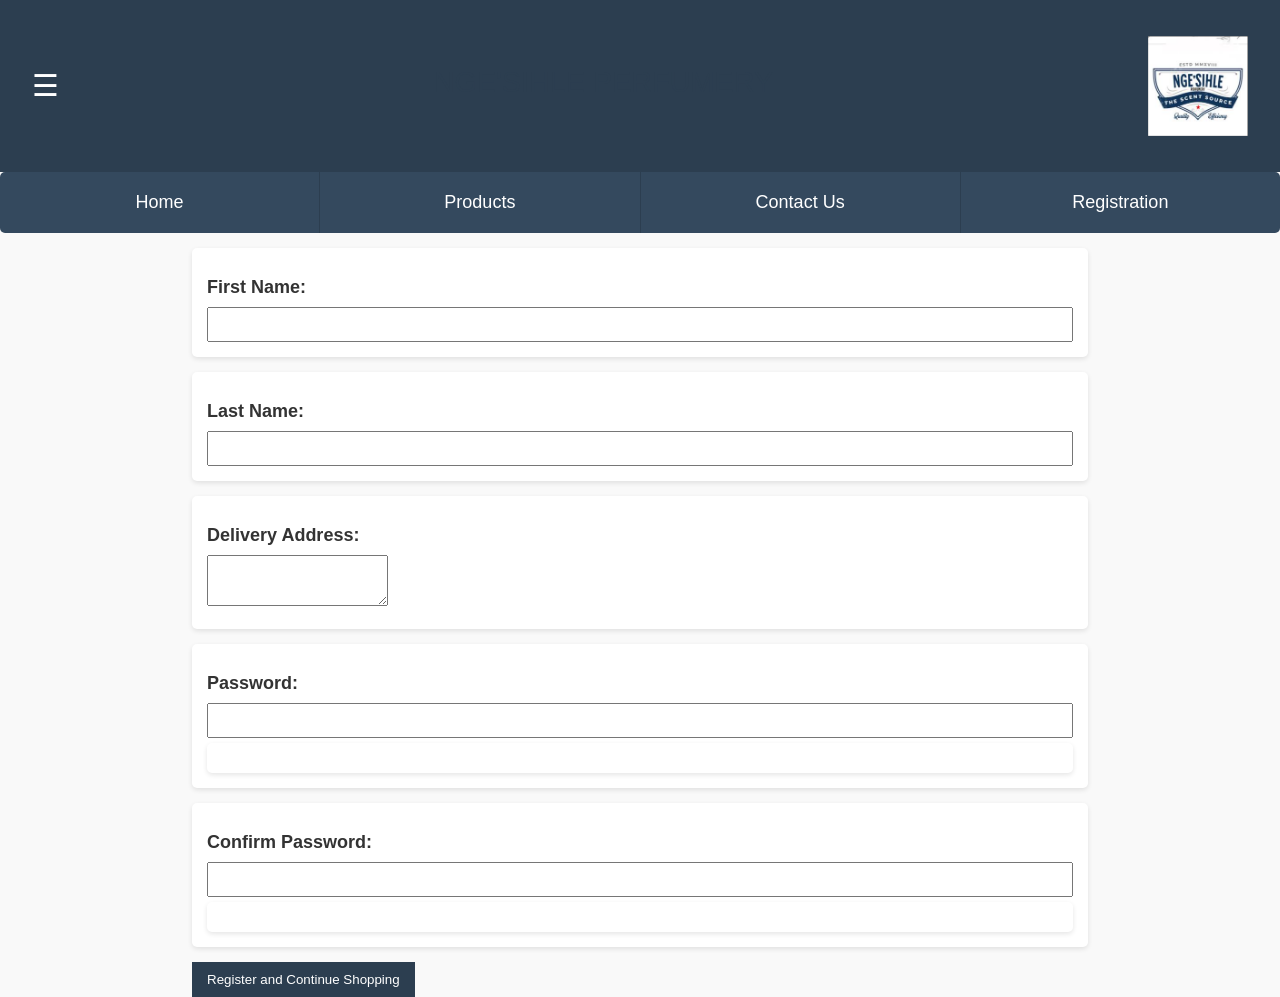
<file: Nge'Sihle Perfumery/clientRegistrationForm.html>
<!DOCTYPE html>
<html lang="en">
<head>
    <meta charset="UTF-8">
    <meta name="viewport" content="width=device-width, initial-scale=1.0">
    <title>Home - NGE'SIHLE PERFUMERY</title>
    <link rel="stylesheet" href="StyleSheet/style.css"> 
    <link rel="icon" href="images/favicon.ico" type="image/x-icon">
</head>
<body>
    <header>
        <span class="burger-icon">&#9776;</span>
        <h1>NGE'SIHLE PERFUMERY</h1>
        <div class="image">
            <img src="images/ngesihle1.png" alt="business logo">
        </div>
    </header>

    <nav class="nav-bar">
        <ul>
            <li><a href="index.html">Home</a></li>
            <li><a href="products.html">Products</a></li>
            <li><a href="contacts.html">Contact Us</a></li>
            <li><a href="clientRegistrationForm.html">Registration</a></li>
        </ul>
    </nav>
<form id="registrationForm" action="products.html" method="GET">
        <div class="form-group">
            <label for="firstName">First Name:</label>
            <input type="text" id="firstName" name="firstName" required>
        </div>
        
        <div class="form-group">
            <label for="lastName">Last Name:</label>
            <input type="text" id="lastName" name="lastName" required>
        </div>
        
        <div class="form-group">
            <label for="deliveryAddress">Delivery Address:</label>
            <textarea id="deliveryAddress" name="deliveryAddress" rows="3" required></textarea>
        </div>
        
        <div class="form-group">
            <label for="password">Password:</label>
            <input type="password" id="password" name="password" required>
            <div id="passwordError" class="error"></div>
        </div>
        
        <div class="form-group">
            <label for="confirmPassword">Confirm Password:</label>
            <input type="password" id="confirmPassword" name="confirmPassword" required>
            <div id="confirmError" class="error"></div>
        </div>
        
        <button type="submit">Register and Continue Shopping</button>
    </form>
    <script src="ngesihle.js"></script>
</body>
</html>
</file>
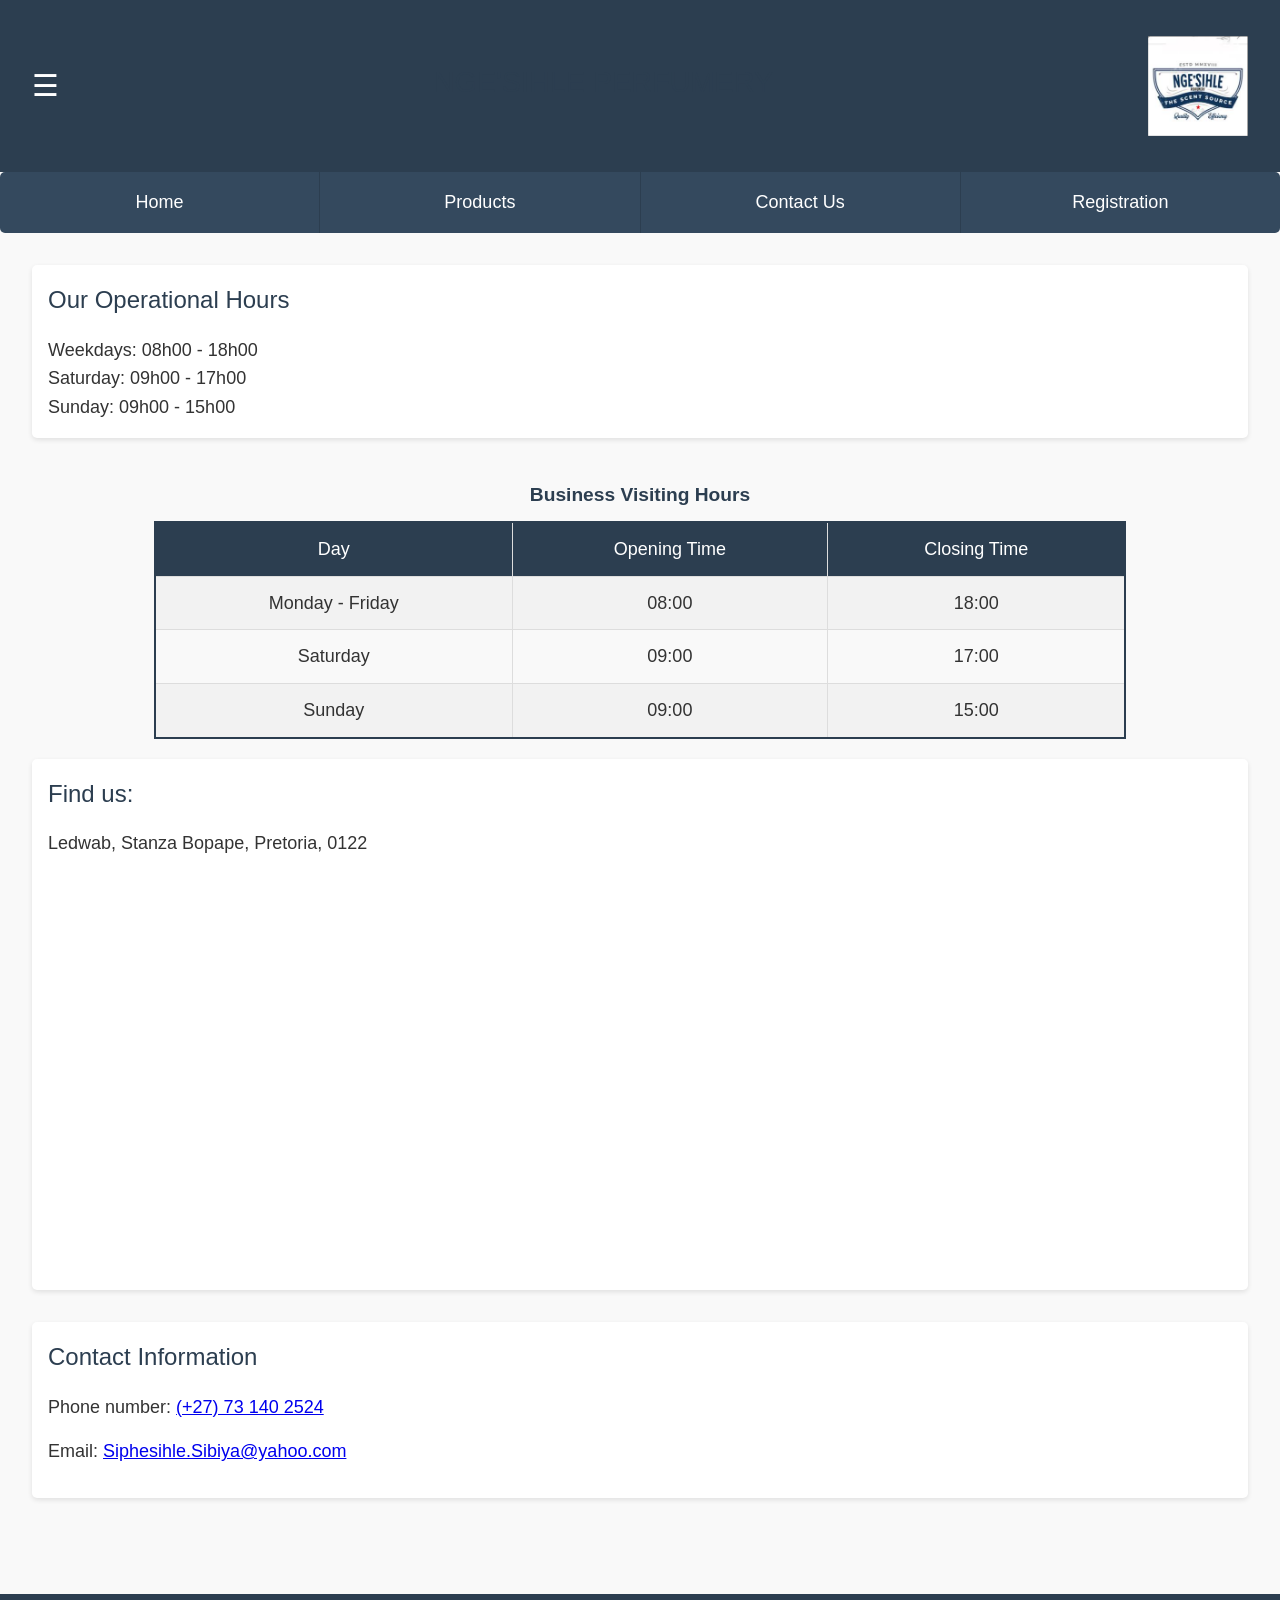
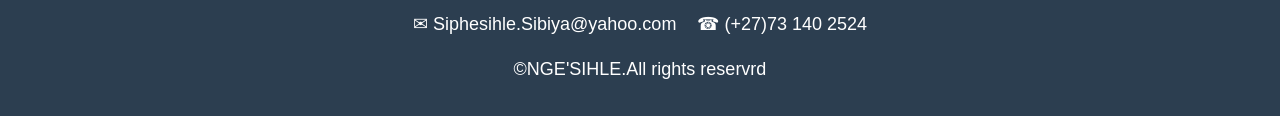
<file: Nge'Sihle Perfumery/contacts.html>
<!DOCTYPE html>
<html lang="en">
<head>
    <meta charset="UTF-8">
    <meta name="viewport" content="width=device-width, initial-scale=1.0">
    <title>Contact Us - NGE'SIHLE PERFUMERY</title>
    <link rel="stylesheet" href="StyleSheet/style.css">
    <link rel="icon" href="images/favicon.ico" type="x-icon">
</head>
<body>

    <header>
        <span class="burger-icon">&#9776;</span>
        <h1>NGE'SIHLE PERFUMERY</h1>
        <div class="image">
            <img src="images/ngesihle1.png" alt="business logo">
        </div>
    </header>

    <nav class="nav-bar">
        <ul>
            <li><a href="index.html">Home</a></li>
            <li><a href="products.html">Products</a></li>
            <li><a href="contacts.html">Contact Us</a></li>
            <li><a href="clientRegistrationForm.html">Registration</a></li>
        </ul>
    </nav>

    <div class="mobile-view">
        <main id="Contact">
            <!-- Section elements added to group content -->
            <section class="contact-hours">
                <h3>Our Operational Hours</h3>
                <ul>
                    <li>Weekdays: 08h00 - 18h00</li> 
                    <li>Saturday: 09h00 - 17h00</li>
                    <li>Sunday: 09h00 - 15h00</li>
                </ul>
            </section>

            <div class="desktop">
                <table>
                    <caption>Business Visiting Hours</caption>
                    <thead>
                        <tr>
                            <th>Day</th>
                            <th>Opening Time</th>
                            <th>Closing Time</th>
                        </tr>
                    </thead>
                    <tbody>
                        <tr>
                            <td>Monday - Friday</td>
                            <td>08:00</td>
                            <td>18:00</td>
                        </tr>
                        <tr>
                            <td>Saturday</td>
                            <td>09:00</td>
                            <td>17:00</td>
                        </tr>
                        <tr>
                            <td>Sunday</td>
                            <td>09:00</td>
                            <td>15:00</td>
                        </tr>
                    </tbody>
                </table>
            </div>
            
            <section class="location">
                <h3>Find us:</h3>
                <p>Ledwab, Stanza Bopape, Pretoria, 0122</p>
                <div class="map-container">
                    <iframe
                        style="border:0"
                        loading="lazy"
                        allowfullscreen=""
                        referrerpolicy="no-referrer-when-downgrade"
                        src="https://www.google.com/maps/place/Mamelodi+Square/@-25.7047742,28.3928562,17z/data=!4m9!1m2!10m1!1e1!3m5!1s0x1e955f354a410bad:0x3458087ec5846b25!8m2!3d-25.7047742!4d28.3928562!16s%2Fg%2F11p18cyl35?entry=ttu&g_ep=EgoyMDI1MDYwNC4wIKXMDSoASAFQAw%3D%3D">
                    </iframe>
                </div>
            </section>
            
            <section class="contact-info">
                <h3>Contact Information</h3>
                <p>Phone number: <a href="tel:+27731402524">(+27) 73 140 2524</a></p>
                <p>Email: <a href="mailto:Siphesihle.Sibiya@yahoo.com">Siphesihle.Sibiya@yahoo.com</a></p>
                <h4 class="mobile">Call us now: <a href="tel:+27731402524">(+27) 73 140 2524</a></h4>
            </section>
        </main>
    </div>

    <footer>
        <a href="mailto:Siphesihle.Sibiya@yahoo.com">&#9993; Siphesihle.Sibiya@yahoo.com</a>
        <a href="tel:+27731402524">&#9742; (+27)73 140 2524</a>
        <p id="copyright">&copy;NGE'SIHLE.All rights reservrd</p>
    </footer>
</body>
</html>
</file>
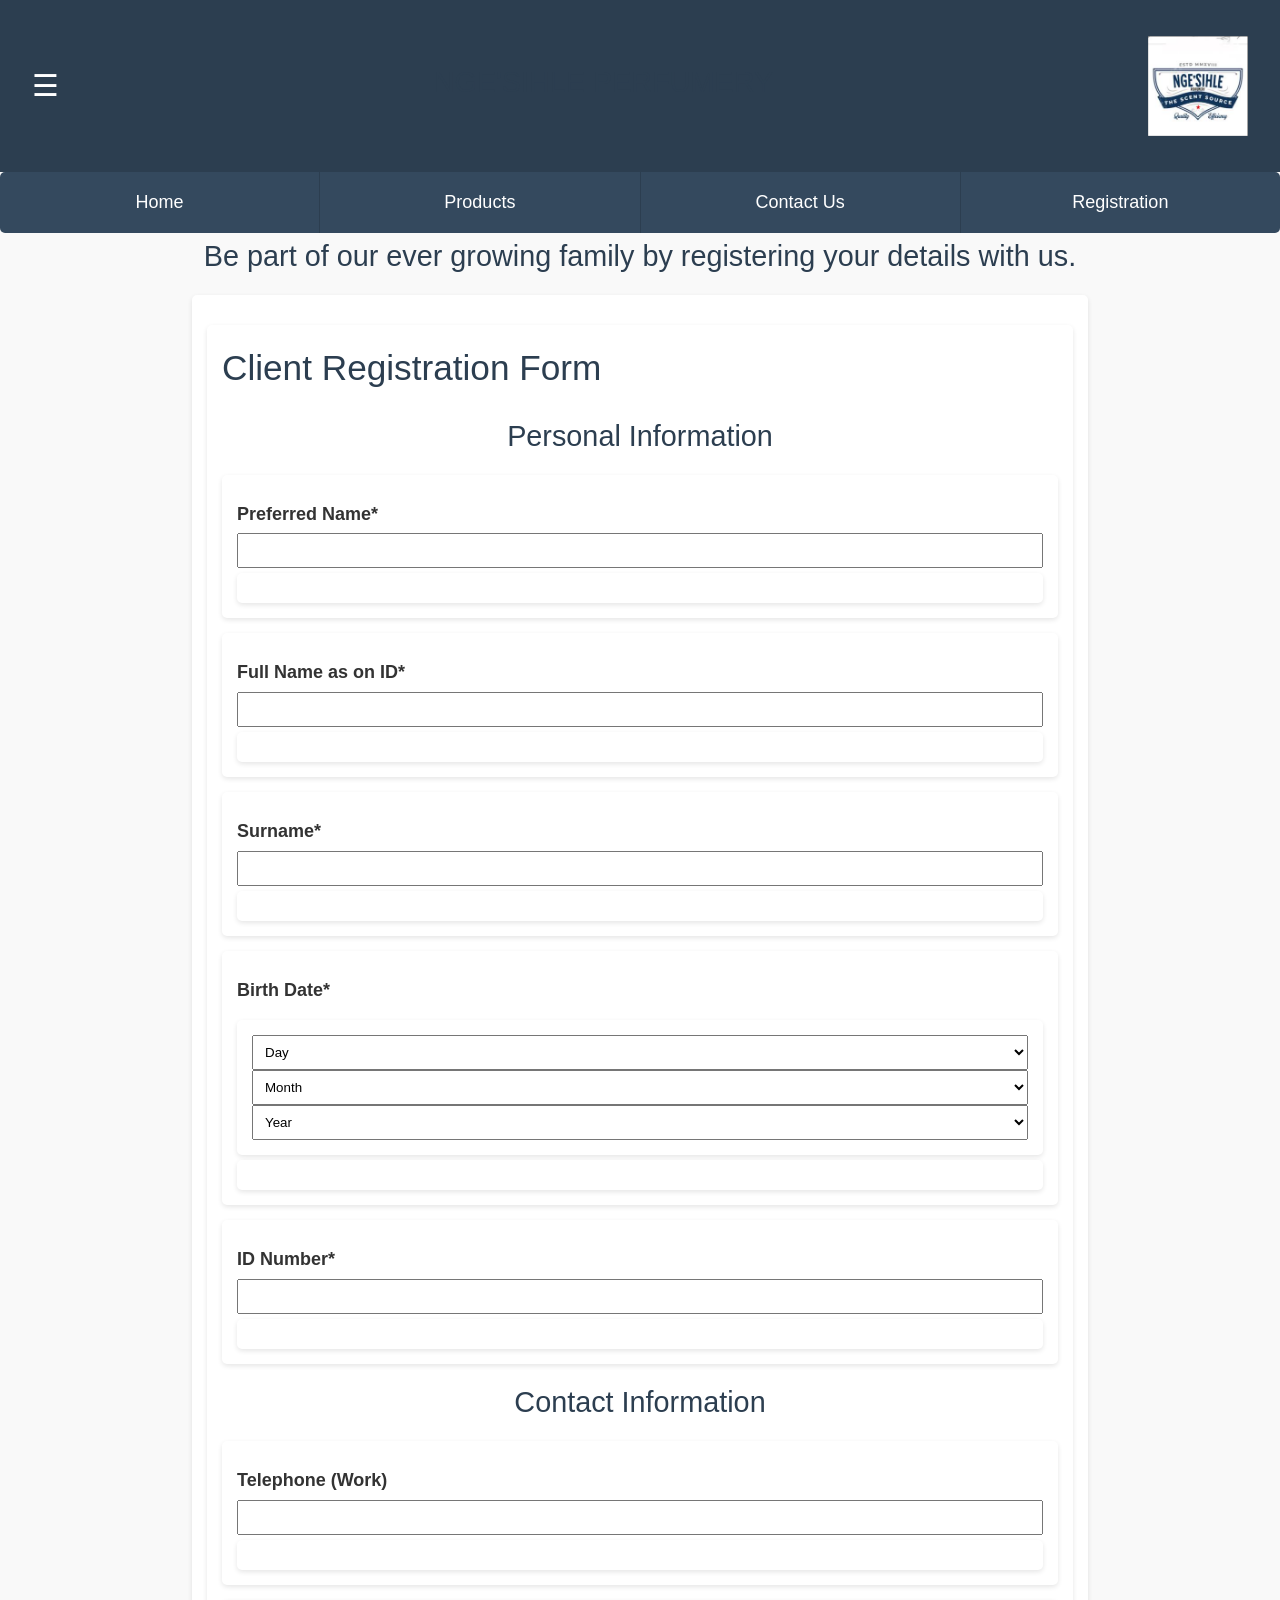
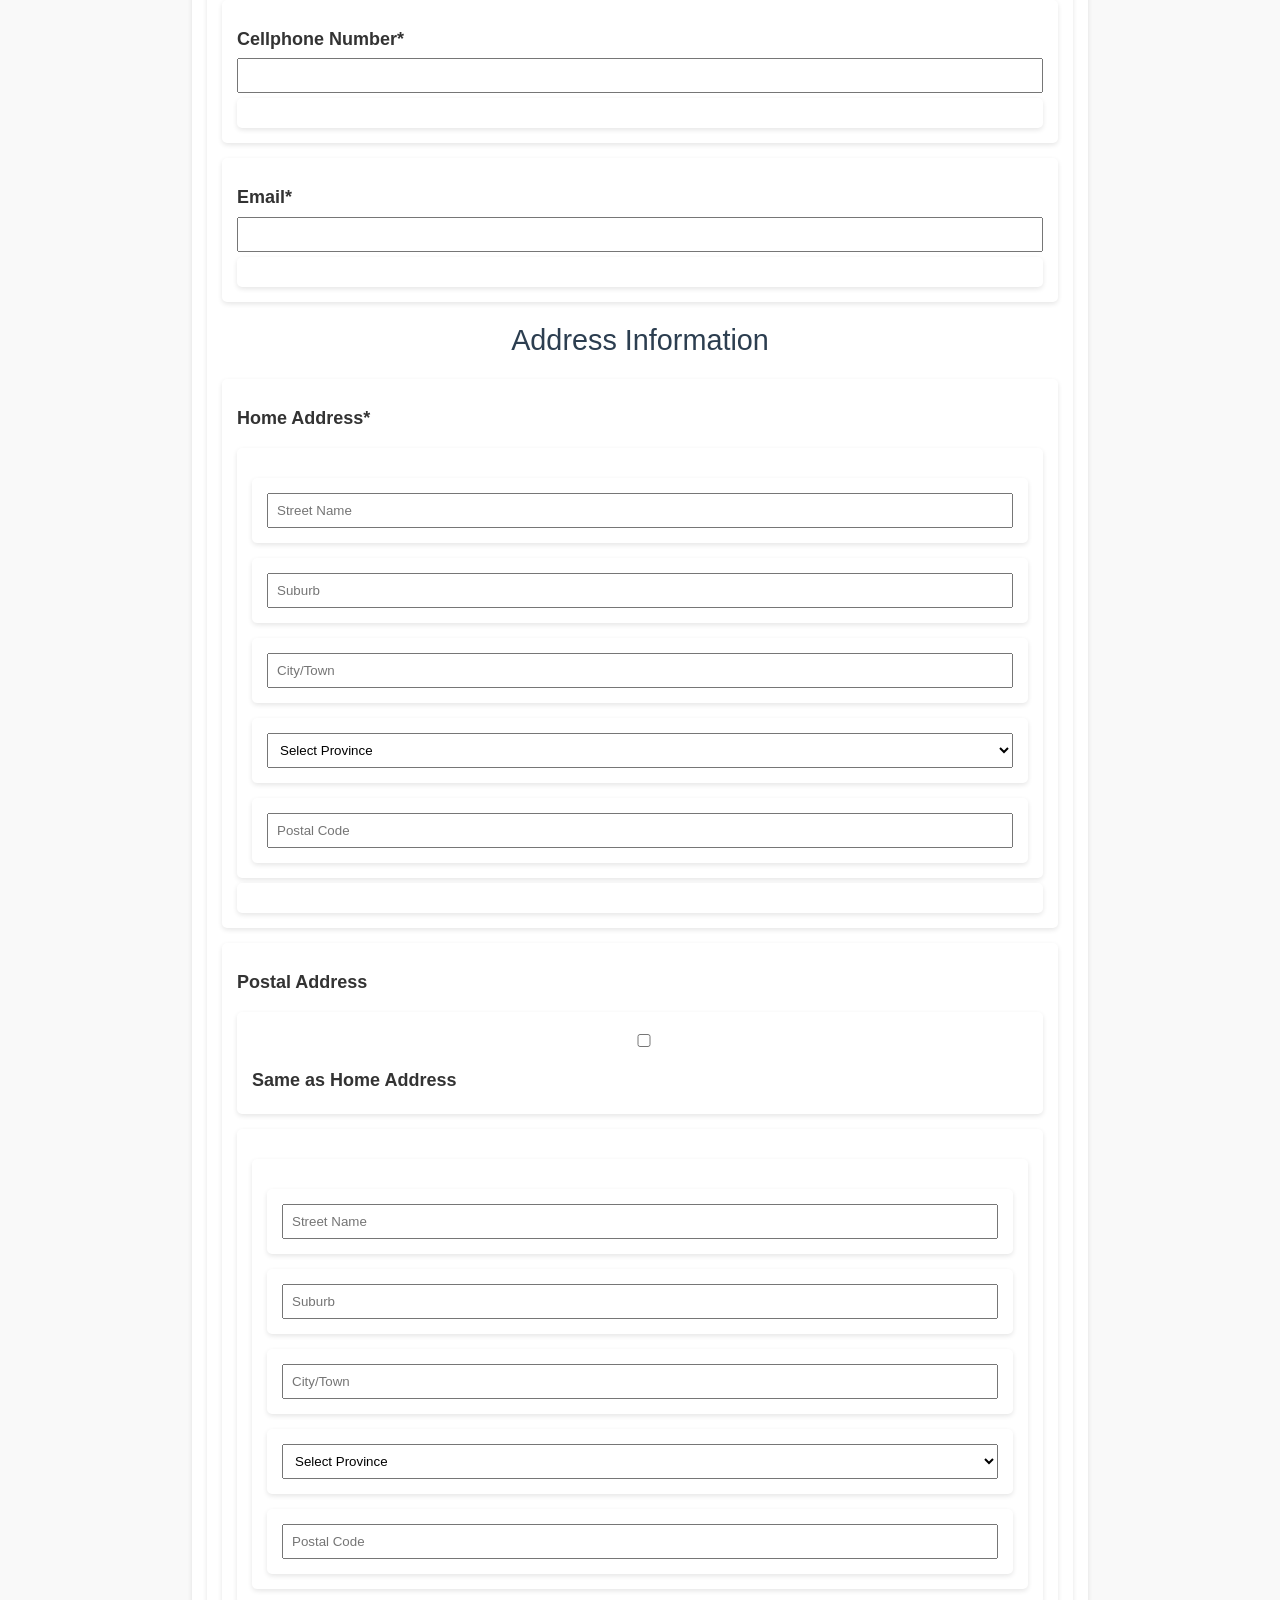
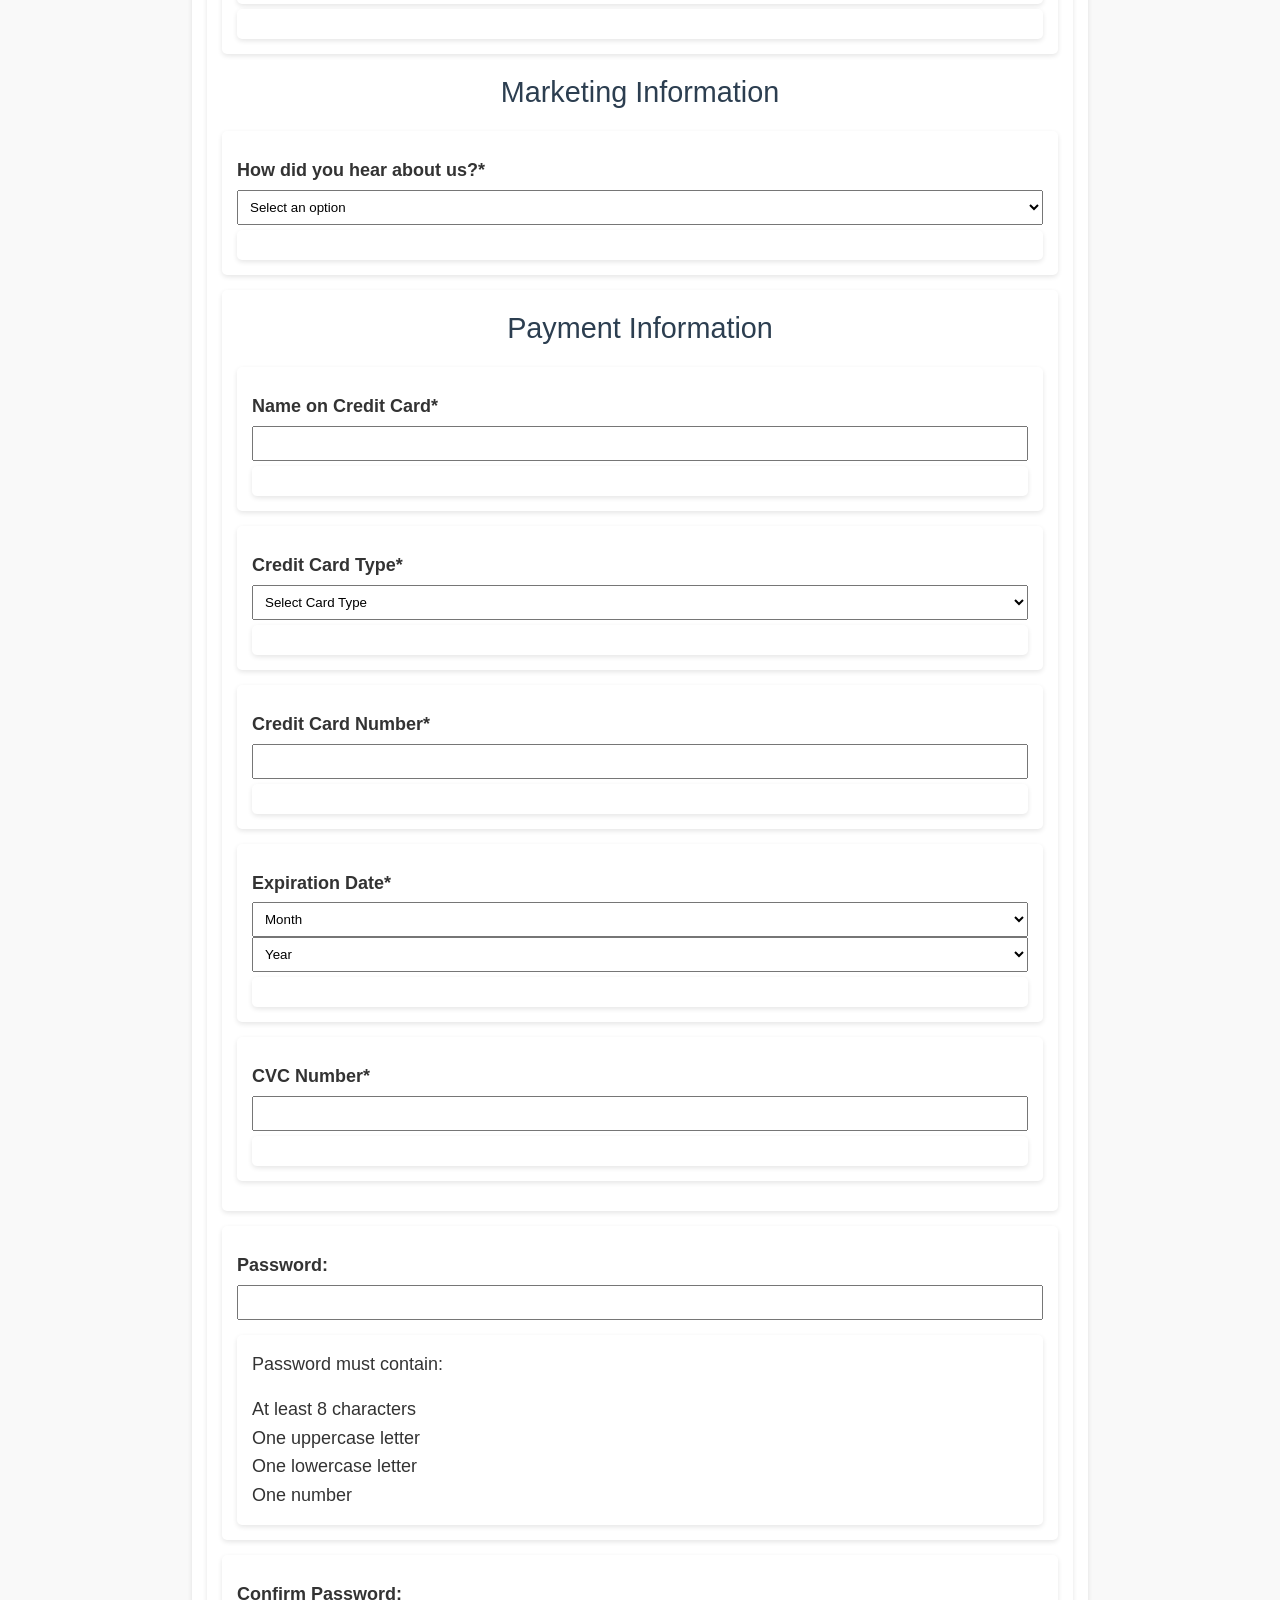
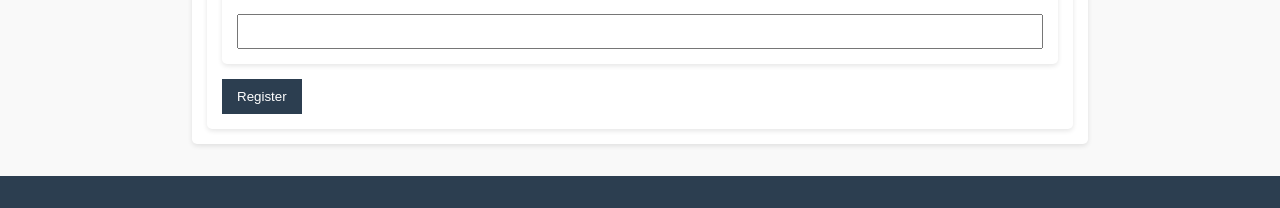
<file: Nge'Sihle Perfumery/register.html>
<!DOCTYPE html>
<html lang="en">
<head>
    <meta charset="UTF-8">
    <meta name="viewport" content="width=device-width, initial-scale=1.0">
    <title>Home - NGE'SIHLE PERFUMERY</title>
    <link rel="stylesheet" href="StyleSheet/style.css"> 
    <link rel="icon" href="images/favicon.ico" type="image/x-icon">
    <script src="regerstration.js"></script>
</head>
<body>
    <header>
        <span class="burger-icon">&#9776;</span>
        <h1>NGE'SIHLE PERFUMERY</h1>
        <div class="image">
            <img src="images/ngesihle1.png" alt="business logo">
        </div>
    </header>

    <nav class="nav-bar">
        <ul>
            <li><a href="index.html">Home</a></li>
            <li><a href="products.html">Products</a></li>
            <li><a href="contacts.html">Contact Us</a></li>
            <li><a href="clientRegistrationForm.html">Registration</a></li>
        </ul>
    </nav>
    </header>
    <div class="form">
    <form>
        <h2>Be part of our ever growing family by registering your details with us.</h2>
        <div class="body">
            <div class="container">
        <h1>Client Registration Form</h1>
        <form id="registrationForm" novalidate>
            <!-- Personal Information Section -->
            <h2>Personal Information</h2>
            
            <div class="form-group">
                <label for="preferredName">Preferred Name*</label>
                <input type="text" id="preferredName" name="preferredName" required>
                <div class="error" id="preferredNameError"></div>
            </div>
            
            <div class="form-group">
                <label for="fullName">Full Name as on ID*</label>
                <input type="text" id="fullName" name="fullName" required>
                <div class="error" id="fullNameError"></div>
            </div>
            
            <div class="form-group">
                <label for="surname">Surname*</label>
                <input type="text" id="surname" name="surname" required>
                <div class="error" id="surnameError"></div>
            </div>
            
            <div class="form-group">
                <label for="birthDate">Birth Date*</label>
                <div class="birth-date">
                    <select id="birthDay" name="birthDay" required>
                        <option value="">Day</option>
                        <!-- Days 1-31 -->
                        <script>
                            for(let i = 1; i <= 31; i++) {
                                document.write(`<option value="${i}">${i}</option>`);
                            }
                        </script>
                    </select>
                    
                    <select id="birthMonth" name="birthMonth" required>
                        <option value="">Month</option>
                        <option value="1">January</option>
                        <option value="2">February</option>
                        <option value="3">March</option>
                        <option value="4">April</option>
                        <option value="5">May</option>
                        <option value="6">June</option>
                        <option value="7">July</option>
                        <option value="8">August</option>
                        <option value="9">September</option>
                        <option value="10">October</option>
                        <option value="11">November</option>
                        <option value="12">December</option>
                    </select>
                    
                    <select id="birthYear" name="birthYear" required>
                        <option value="">Year</option>
                        <!-- Years from 1900 to current year - 18 -->
                        <script>
                            const currentYear = new Date().getFullYear();
                            for(let i = currentYear - 18; i >= 1900; i--) {
                                document.write(`<option value="${i}">${i}</option>`);
                            }
                        </script>
                    </select>
                </div>
                <div class="error" id="birthDateError"></div>
            </div>
            
            <div class="form-group">
                <label for="idNumber">ID Number*</label>
                <input type="text" id="idNumber" name="idNumber" required pattern="[0-9]{13}">
                <div class="error" id="idNumberError"></div>
            </div>
            
            <!-- Contact Information Section -->
            <h2>Contact Information</h2>
            
            <div class="form-group">
                <label for="telephoneWork">Telephone (Work)</label>
                <input type="tel" id="telephoneWork" name="telephoneWork" pattern="[0-9]{10}">
                <div class="error" id="telephoneWorkError"></div>
            </div>
            
            <div class="form-group">
                <label for="cellphone">Cellphone Number*</label>
                <input type="tel" id="cellphone" name="cellphone" required pattern="[0-9]{10}">
                <div class="error" id="cellphoneError"></div>
            </div>
            
            <div class="form-group">
                <label for="email">Email*</label>
                <input type="email" id="email" name="email" required>
                <div class="error" id="emailError"></div>
            </div>
            
            <!-- Address Information Section -->
            <h2>Address Information</h2>
            
            <div class="form-group">
                <label>Home Address*</label>
                <div class="address-group">
                    <div>
                        <input type="text" id="street" name="street" placeholder="Street Name" required>
                    </div>
                    <div>
                        <input type="text" id="suburb" name="suburb" placeholder="Suburb" required>
                    </div>
                    <div>
                        <input type="text" id="city" name="city" placeholder="City/Town" required>
                    </div>
                    <div>
                        <select id="province" name="province" required>
                            <option value="">Select Province</option>
                            <option value="EC">Eastern Cape</option>
                            <option value="FS">Free State</option>
                            <option value="GP">Gauteng</option>
                            <option value="KZN">KwaZulu-Natal</option>
                            <option value="LP">Limpopo</option>
                            <option value="MP">Mpumalanga</option>
                            <option value="NC">Northern Cape</option>
                            <option value="NW">North West</option>
                            <option value="WC">Western Cape</option>
                        </select>
                    </div>
                    <div>
                        <input type="text" id="postalCode" name="postalCode" placeholder="Postal Code" required pattern="[0-9]{4}">
                    </div>
                </div>
                <div class="error" id="addressError"></div>
            </div>
            
            <div class="form-group">
                <label>Postal Address</label>
                <div class="copy-address">
                    <input type="checkbox" id="sameAsHome" name="sameAsHome">
                    <label for="sameAsHome">Same as Home Address</label>
                </div>
                
                <div id="postalAddressFields">
                    <div class="address-group">
                        <div>
                            <input type="text" id="postalStreet" name="postalStreet" placeholder="Street Name">
                        </div>
                        <div>
                            <input type="text" id="postalSuburb" name="postalSuburb" placeholder="Suburb">
                        </div>
                        <div>
                            <input type="text" id="postalCity" name="postalCity" placeholder="City/Town">
                        </div>
                        <div>
                            <select id="postalProvince" name="postalProvince">
                                <option value="">Select Province</option>
                                <option value="EC">Eastern Cape</option>
                                <option value="FS">Free State</option>
                                <option value="GP">Gauteng</option>
                                <option value="KZN">KwaZulu-Natal</option>
                                <option value="LP">Limpopo</option>
                                <option value="MP">Mpumalanga</option>
                                <option value="NC">Northern Cape</option>
                                <option value="NW">North West</option>
                                <option value="WC">Western Cape</option>
                            </select>
                        </div>
                        <div>
                            <input type="text" id="postalPostalCode" name="postalPostalCode" placeholder="Postal Code" pattern="[0-9]{4}">
                        </div>
                    </div>
                </div>
                <div class="error" id="postalAddressError"></div>
            </div>
            
            <!-- Marketing Information Section -->
            <h2>Marketing Information</h2>
            
            <div class="form-group">
                <label for="hearAbout">How did you hear about us?*</label>
                <select id="hearAbout" name="hearAbout" required>
                    <option value="">Select an option</option>
                    <option value="wordOfMouth">Word of Mouth</option>
                    <option value="internetSearch">Internet Search</option>
                    <option value="socialMedia">Social Media</option>
                    <option value="advertising">Advertising</option>
                    <option value="other">Other</option>
                </select>
                <div class="error" id="hearAboutError"></div>
            </div>
            
            <!-- Payment Information Section -->
            <div class="credit-card">
                <h2>Payment Information</h2>
                
                <div class="form-group">
                    <label for="cardName">Name on Credit Card*</label>
                    <input type="text" id="cardName" name="cardName" required>
                    <div class="error" id="cardNameError"></div>
                </div>
                
                <div class="form-group">
                    <label for="cardType">Credit Card Type*</label>
                    <select id="cardType" name="cardType" required>
                        <option value="">Select Card Type</option>
                        <option value="visa">Visa</option>
                        <option value="mastercard">MasterCard</option>
                        <option value="amex">American Express</option>
                        <option value="discover">Discover</option>
                    </select>
                    <div class="error" id="cardTypeError"></div>
                </div>
                
                <div class="form-group">
                    <label for="cardNumber">Credit Card Number*</label>
                    <input type="text" id="cardNumber" name="cardNumber" required pattern="[0-9]{13,16}">
                    <div class="error" id="cardNumberError"></div>
                </div>
                
                <div class="form-group">
                    <label>Expiration Date*</label>
                    <select id="expMonth" name="expMonth" required>
                        <option value="">Month</option>
                        <option value="1">01 - January</option>
                        <option value="2">02 - February</option>
                        <option value="3">03 - March</option>
                        <option value="4">04 - April</option>
                        <option value="5">05 - May</option>
                        <option value="6">06 - June</option>
                        <option value="7">07 - July</option>
                        <option value="8">08 - August</option>
                        <option value="9">09 - September</option>
                        <option value="10">10 - October</option>
                        <option value="11">11 - November</option>
                        <option value="12">12 - December</option>
                    </select>
                    
                    <select id="expYear" name="expYear" required>
                        <option value="">Year</option>
                        <script>
                            for(let i = currentYear; i <= currentYear + 10; i++) {
                                document.write(`<option value="${i}">${i}</option>`);
                            }
                        </script>
                    </select>
                    <div class="error" id="expDateError"></div>
                </div>
                
                <div class="form-group">
                    <label for="cvc">CVC Number*</label>
                    <input type="text" id="cvc" name="cvc" required pattern="[0-9]{3,4}">
                    <div class="error" id="cvcError"></div>
                </div>
            </div>
            

            <form id="registrationForm">
  <div class="form-group">
    <label for="password">Password:</label>
    <input type="password" id="password" name="password" required 
           pattern="(?=.*\d)(?=.*[a-z])(?=.*[A-Z]).{8,}" 
           title="Must contain at least one number, one uppercase and lowercase letter, and at least 8 or more characters">
    <div class="password-requirements">
      <p>Password must contain:</p>
      <ul>
        <li id="length">At least 8 characters</li>
        <li id="uppercase">One uppercase letter</li>
        <li id="lowercase">One lowercase letter</li>
        <li id="number">One number</li>
      </ul>
    </div>
  </div>
  
  <div class="form-group">
    <label for="confirmPassword">Confirm Password:</label>
    <input type="password" id="confirmPassword" name="confirmPassword" required>
    <span id="passwordMatch"></span>
  </div>
  
  <button type="submit">Register</button>
            </form>
        </div>
        </form>
    </div>

    </form>
    </div>

</body>
<footer></footer>
</file>
<file: Nge'Sihle Perfumery/StyleSheet/style.css>
/* CSS Reset */
html, body, div, span, applet, object, iframe,
h1, h2, h3, h4, h5, h6, p, blockquote, pre,
a, abbr, acronym, address, big, cite, code,
del, dfn, em, img, ins, kbd, q, s, samp,
small, strike, strong, sub, sup, tt, var,
b, u, i, center,
dl, dt, dd, ol, ul, li,
fieldset, form, label, legend,
table, caption, tbody, tfoot, thead, tr, th, td,
article, aside, canvas, details, embed, 
figure, figcaption, footer, header, hgroup, 
menu, nav, output, ruby, section, summary,
time, mark, audio, video {
    margin: 0;
    padding: 0;
    border: 0;
    font-size: 100%;
    font: inherit;
    vertical-align: baseline;
    box-sizing: border-box;
}

/* HTML5 display-role reset for older browsers */
article, aside, details, figcaption, figure, 
footer, header, hgroup, menu, nav, section {
    display: block;
}

body {
    line-height: 1;
    font-family: Arial, sans-serif;
}

ol, ul {
    list-style: none;
}

blockquote, q {
    quotes: none;
}

blockquote:before, blockquote:after,
q:before, q:after {
    content: '';
    content: none;
}

table {
    border-collapse: collapse;
    border-spacing: 0;
}

/* Base Styles */
body {
    font-family: Arial, sans-serif;
    line-height: 1.6;
    color: #333;
    background-color: #f9f9f9;
    margin: 0;
    padding: 0;
}

header {
    background-color: #2c3e50;
    color: white;
    padding: 1rem;
    text-align: center;
    position: sticky;
    top: 0;
    z-index: 100;
}

header h1 {
    font-size: 1.8rem;
    margin-bottom: 0.5rem;
}

header .image img {
    max-width: 100px;
    height: auto;
}

.burger-icon{
    cursor: pointer;
    font-size: 30px;
    text-align: left;
}

.nav-bar {
    background-color: #34495e;
    padding: 0.5rem;
}

.nav-bar ul {
    display: flex;
    flex-direction: column;
    padding: 0;
}

.nav-bar li {
    border-bottom: 1px solid #2c3e50;
}

.nav-bar li:last-child {
    border-bottom: none;
}

.nav-bar a {
    display: block;
    color: white;
    text-decoration: none;
    padding: 0.8rem;
    text-align: center;
}

.nav-bar a:hover {
    background-color: #2c3e50;
}

.hero-image img {
    width: 100%;
    height: auto;
    display: block;
}

main {
    padding: 1rem;
    max-width: 1200px;
    margin: 0 auto;
}

h1, h2, h3 {
    margin-bottom: 1rem;
    color: #2c3e50;
}

h1 {
    font-size: 1.8rem;
}

h2 {
    font-size: 1.5rem;
}

h3 {
    font-size: 1.3rem;
}

p {
    margin-bottom: 1rem;
}

.SALE {
    color: #e74c3c;
    font-weight: bold;
}

footer {
    background-color: #2c3e50;
    color: white;
    text-align: center;
    padding: 1rem;
    margin-top: 2rem;
}

footer a {
    color: white;
    text-decoration: none;
    margin: 0 0.5rem;
}

#copyright {
    margin-top: 1rem;
}

/* Mobile-specific styles */
.mobile {
    display: block;
    background-color: #3498db;
    color: white;
    padding: 1rem;
    text-align: center;
    margin: 1rem 0;
}

.tablet-desktop {
    display: none;
}

/* Figure styles */
figure {
    margin: 1.5rem 0;
    text-align: center;
}

figure img {
    max-width: 100%;
    height: auto;
    border-radius: 5px;
}

figcaption {
    font-style: italic;
    margin-top: 0.5rem;
    color: #7f8c8d;
}

/* Contact page styles */
#Contact section {
    margin-bottom: 2rem;
    padding: 1rem;
    background-color: white;
    border-radius: 5px;
    box-shadow: 0 2px 5px rgba(0,0,0,0.1);
}

.map-container {
    position: relative;
    overflow: hidden;
    padding-top: 56.25%; /* 16:9 Aspect Ratio */
}

.map-container iframe {
    position: absolute;
    top: 0;
    left: 0;
    width: 100%;
    height: 100%;
    border: 0;
}

/* Products page styles */
.grid {
    display: grid;
    grid-template-columns: 1fr;
    gap: 1.5rem;
}

article {
    padding: 1rem;
    background-color: white;
    border-radius: 5px;
    box-shadow: 0 2px 5px rgba(0,0,0,0.1);
}

article:nth-child(2) {
    background-color: #f8f9fa;
}

.product-image img {
    max-width: 100%;
    height: auto;
    border-radius: 5px;
    margin: 0 auto;
    display: block;
}

article h3 {
    text-align: center;
    font-size: 1.4rem;
}

article ul {
    margin-left: 1.5rem;
}

aside {
    padding: 1rem;
    background-color: #e8f4f8;
    border-left: 4px solid #3498db;
    border-radius: 5px;
}

/* Text shadow for mobile class h3 */
.mobile h3 {
    text-shadow: 1px 1px 2px rgba(0,0,0,0.3);
}

#containerBox { 
    display: flex;
    flex-wrap: wrap;
    gap: 20px; 
}

h1 { 
    color: #2c3e50;
}
.form-group { 
    margin-bottom: 15px; 
}
label { 
    display: block; 
    margin-bottom: 5px; 
    font-weight: bold; 
}
input, select { 
    width: 100%; 
    padding: 8px; 
    box-sizing: border-box; 
}
button { 
    background-color: #2c3e50; 
    color: white; 
    padding: 10px 15px; 
    border: none; 
    cursor: pointer; 
}
button:hover { 
    background-color: #2980b9;
}
.error { 
    color: red; 
    font-size: 0.9em; 
    margin-top: 5px; 
}

/* Tablet Media Query */
@media (min-width: 768px) {
    .tablet-desktop {
        display: block;
    }
    
    .mobile {
        display: none;
    }
    
    header {
        position: static;
    }
    
    .nav-bar ul {
        flex-direction: row;
        justify-content: center;
    }
    
    .nav-bar li {
        border-bottom: none;
        border-right: 1px solid #2c3e50;
    }
    
    .nav-bar li:last-child {
        border-right: none;
    }
    
    .grid {
        grid-template-columns: repeat(2, 1fr);
    }
    
    .map-container {
        padding-top: 0;
        height: 400px;
    }
    
    .map-container iframe {
        position: static;
        width: 100%;
        height: 100%;
    }
    
    /* Linear gradient for packages page */
    #packages-div {
        background: linear-gradient(to right, #e8f4f8, #bde0fe);
        padding: 1.5rem;
        border-radius: 5px;
    }
}

/* Desktop Media Query */
@media (min-width: 1024px) {
    header {
        display: flex;
        justify-content: space-between;
        align-items: center;
        padding: 1rem 2rem;
        position: sticky;
        top: 0;
    }
    
    .nav-bar {
        background-color: transparent;
        padding: 0;
    }
    
    .nav-bar ul {
        display: flex;
        background-color: #34495e;
        border-radius: 5px;
        overflow: hidden;
    }
    
    .nav-bar li {
        flex: 1;
        text-align: center;
        border-right: 1px solid #2c3e50;
    }
    
    .nav-bar a {
        padding: 1rem 1.5rem;
    }
    
    .nav-bar a:hover {
        background-color: #2c3e50;
    }
    
    main {
        padding: 2rem;
    }
    
    h1 {
        font-size: 2.2rem;
    }
    
    h2 {
        font-size: 1.8rem;
    }
    
    h3 {
        font-size: 1.5rem;
    }
    
    .grid {
        grid-template-columns: repeat(3, 1fr);
    }
    
    aside {
        grid-column: span 3;
    }
}

/* Large Desktop Media Query */
@media (min-width: 1200px) {
    body {
        font-size: 18px;
    }
    
    main {
        max-width: 1400px;
    }
}

/* Print Media Query */
@media print {
    .nav-bar, .hero-image, footer {
        display: none;
    }
    
    body {
        font-size: 12pt;
        line-height: 1.4;
        color: #000;
        background: #fff;
    }
    
    header {
        background: #fff;
        color: #000;
        border-bottom: 2pt solid #000;
    }
    
    a::after {
        content: " (" attr(href) ") ";
    }
    
    main {
        padding: 0;
    }
}

/* Table Styles */
table {
    width: 80%;
    margin: 20px auto;
    border-collapse: collapse;
    border: 2px solid #2c3e50;
}

caption {
    font-size: 1.2rem;
    color: #2c3e50;
    padding: 10px;
    font-weight: bold;
}

th, td {
    border: 1px solid #ddd;
    padding: 12px;
    text-align: center;
}

th {
    background-color: #2c3e50;
    color: white;
}

tr:nth-child(odd) {
    background-color: #f2f2f2;
}

/* Form Styles for Mobile */
form div {
    margin-top: 15px;
    background-color: white;
    padding: 15px;
    border-radius: 5px;
    box-shadow: 0 2px 5px rgba(0,0,0,0.1);
}

form h2 {
    text-align: center;
}

fieldset {
    margin-bottom: 20px;
    border: 1px solid #ddd;
    padding: 15px;
    border-radius: 5px;
}

legend {
    font-weight: bold;
    color: #2c3e50;
    padding: 0 10px;
}

label {
    display: block;
    padding-top: 10px;
}

/* Tablet Media Query - Form */
@media (min-width: 768px) {
    form {
        width: 70%;
        margin: 0 auto;
    }
}

/* Desktop Media Query - Form */
@media (min-width: 1024px) {
    .form-grid {
        display: grid;
        grid-template-columns: repeat(3, 1fr);
        gap: 20px;
    }
    
    .btn {
        grid-column: span 3;
    }
}

/* Video and Audio Styles */
audio, video, img {
    max-width: 100%;
    height: auto;
    display: block;
    margin: 20px 0;
}

/* Hide desktop table on mobile */
@media (max-width: 767px) {
    .desktop {
        display: none;
    }
}

/* Show desktop table on larger screens */
@media (min-width: 768px) {
    .desktop {
        display: block;
    }
}
</file>
